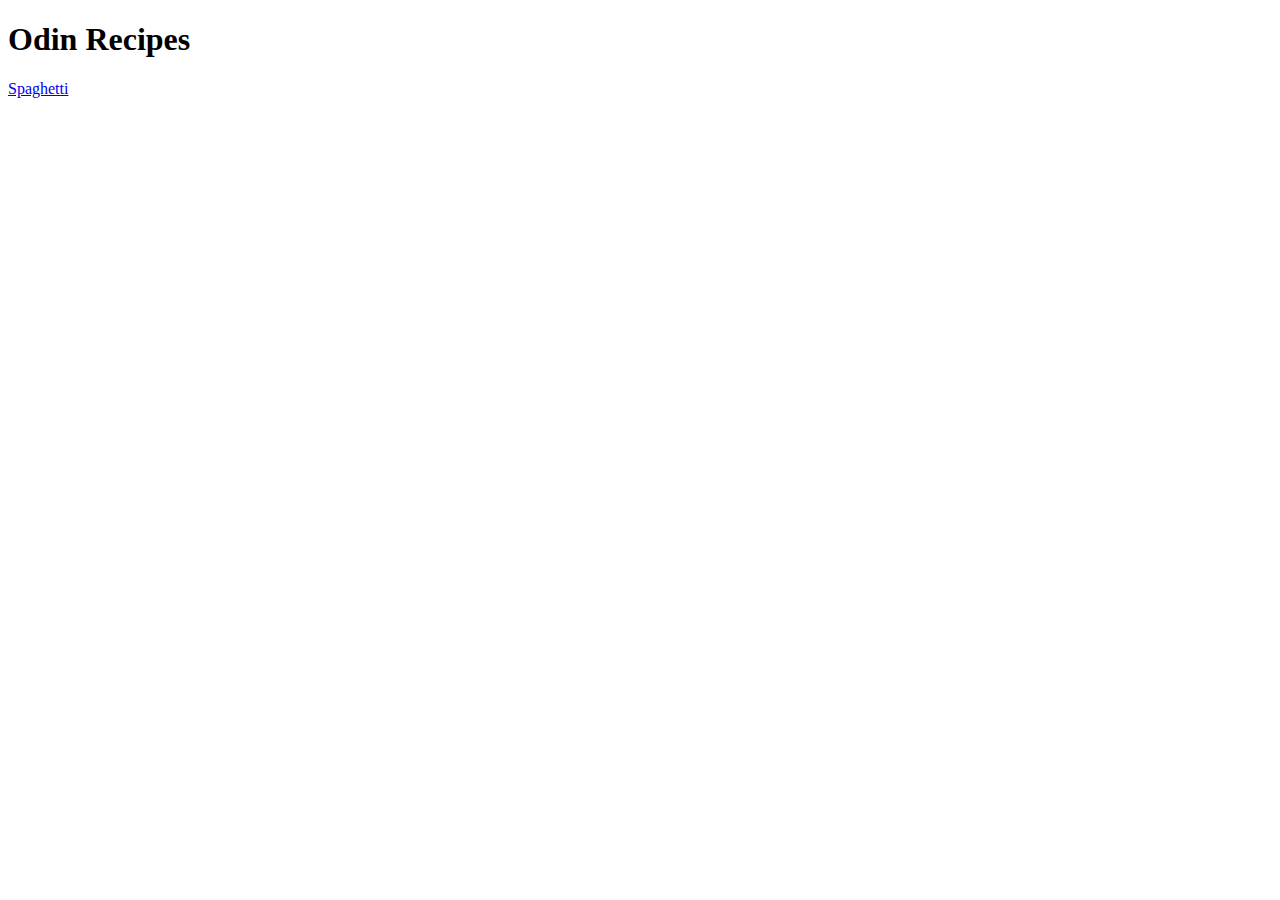
<file: index.html>
<!DOCTYPE html>
<html lang="en">
<head>
    <meta charset="UTF-8">
    <meta name="viewport" content="width=device-width, initial-scale=1.0">
    <title>Odin Recipes</title>
</head>
<body>
    <h1>Odin Recipes</h1>
    <a href="recipes/spaghetti.html">Spaghetti</a>
</body>
</html>
</file>
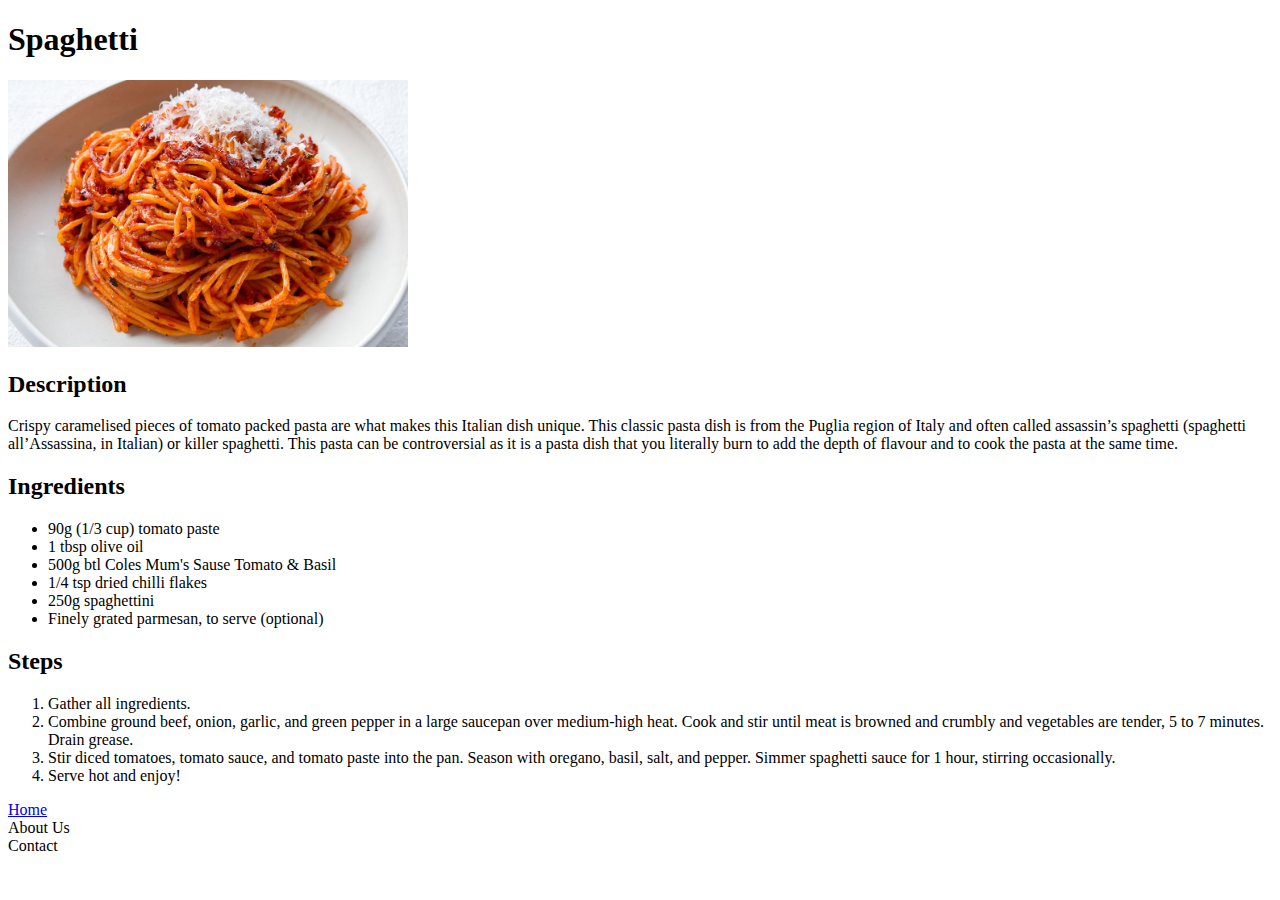
<file: recipes/spaghetti.html>
<!DOCTYPE html>
<html lang="en">
<head>
    <meta charset="UTF-8">
    <meta name="viewport" content="width=device-width, initial-scale=1.0">
    <title>Spaghetti</title>
    <link rel="stylesheet" href="../style.css">
</head>
<body>
    <h1>Spaghetti</h1>
    <div class="image-container">
    <img src="../images/spaghetti.jpg" alt="a serving of delicious spaghetti with sauce">
    </div>
    <div class="flex-container-spaghetti">
    <div class="description-spaghetti">
        <h2>Description</h2>
            <p>Crispy caramelised pieces of tomato packed pasta are what makes this Italian dish unique. This classic pasta dish is from the Puglia region of Italy and often called assassin’s spaghetti (spaghetti all’Assassina, in Italian) or killer spaghetti. This pasta can be controversial as it is a pasta dish that you literally burn to add the depth of flavour and to cook the pasta at the same time.</p>
    </div>
    <div class="ingredients-spaghetti">
        <h2>Ingredients</h2>
            <ul>
                <li>90g (1/3 cup) tomato paste</li>
                <li>1 tbsp olive oil</li>
                <li>500g btl Coles Mum's Sause Tomato & Basil</li>
                <li>1/4 tsp dried chilli flakes</li>
                <li>250g spaghettini</li>
                <li>Finely grated parmesan, to serve (optional)</li>
            </ul>
    </div>
    <div class="steps-spaghetti">
        <h2>Steps</h2>
        <ol>
            <li>Gather all ingredients.</li>
            <li>Combine ground beef, onion, garlic, and green pepper in a large saucepan over medium-high heat. Cook and stir until meat is browned and crumbly and vegetables are tender, 5 to 7 minutes. Drain grease.</li>
            <li>Stir diced tomatoes, tomato sauce, and tomato paste into the pan. Season with oregano, basil, salt, and pepper. Simmer spaghetti sauce for 1 hour, stirring occasionally.</li>
            <li>Serve hot and enjoy!</li>
        </ol>
    </div>
    </div>

    <footer class="footer-spaghetti">
    <div><a href="../index.html" class="return-home">Home</a></div>
    <div class="about-spaghetti">About Us</div>
    <div class="contact-spaghetti">Contact</div>
    </footer>
</body>
</html>
</file>
<file: style.css>
img {
    height: auto;
    width: 400px;
}
</file>
